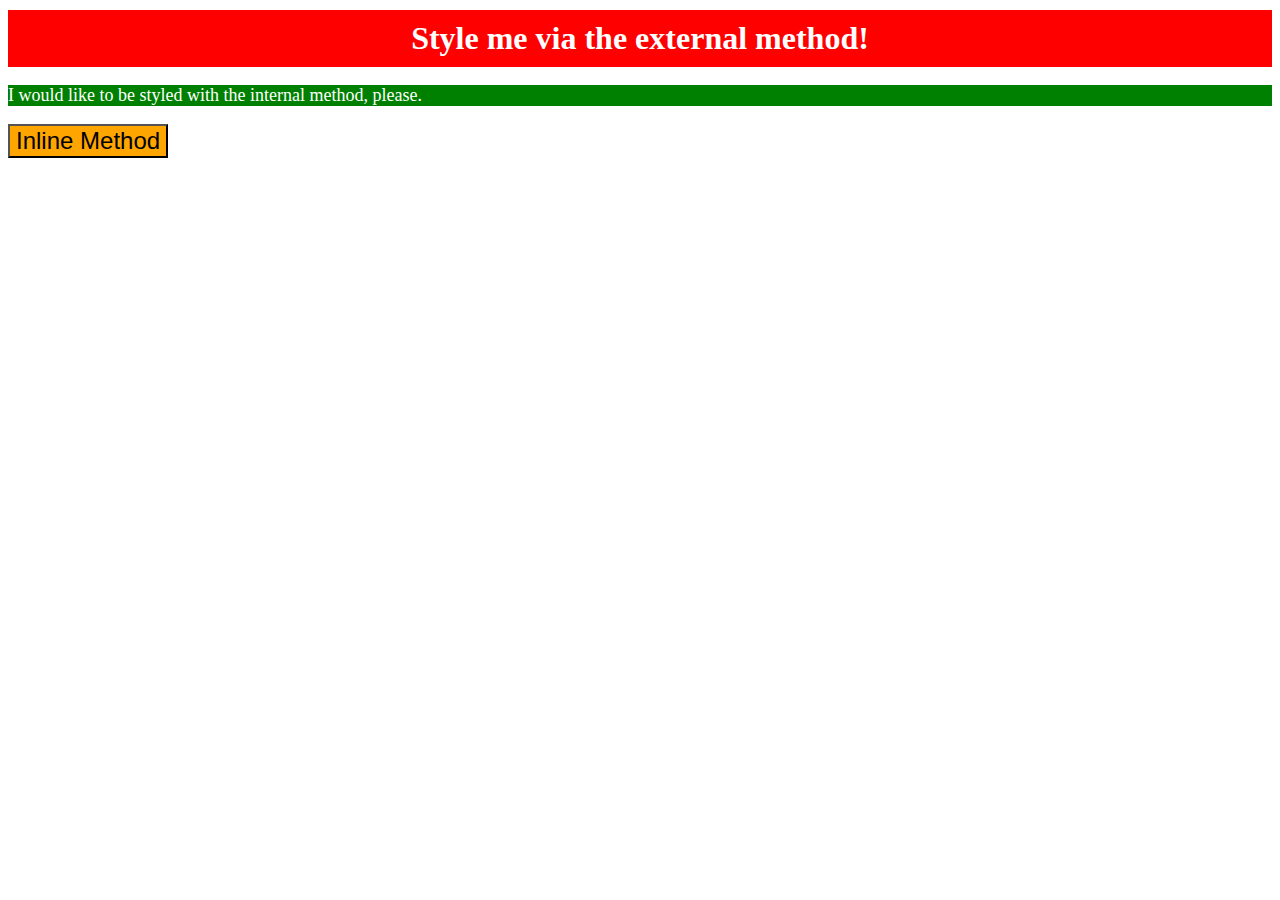
<file: foundations/intro-to-css/01-css-methods/index.html>
<!DOCTYPE html>
<html lang="en">
  <head>
    <meta charset="UTF-8">
    <meta http-equiv="X-UA-Compatible" content="IE=edge">
    <meta name="viewport" content="width=device-width, initial-scale=1.0">
    <title>Methods for Adding CSS</title>
    <link rel="stylesheet" href="styles.css">
    <style>
      /* Internal CSS */
      p {
        background-color: green;
        color: white;
        font-size: 18px;
      }
      </style>
  </head>
  <body>
    <div class="external">Style me via the external method!</div>
    <p>I would like to be styled with the internal method, please.</p>
    <button style="background: orange; font-size: 18pt;">Inline Method</button>
  </body>
</html>
</file>
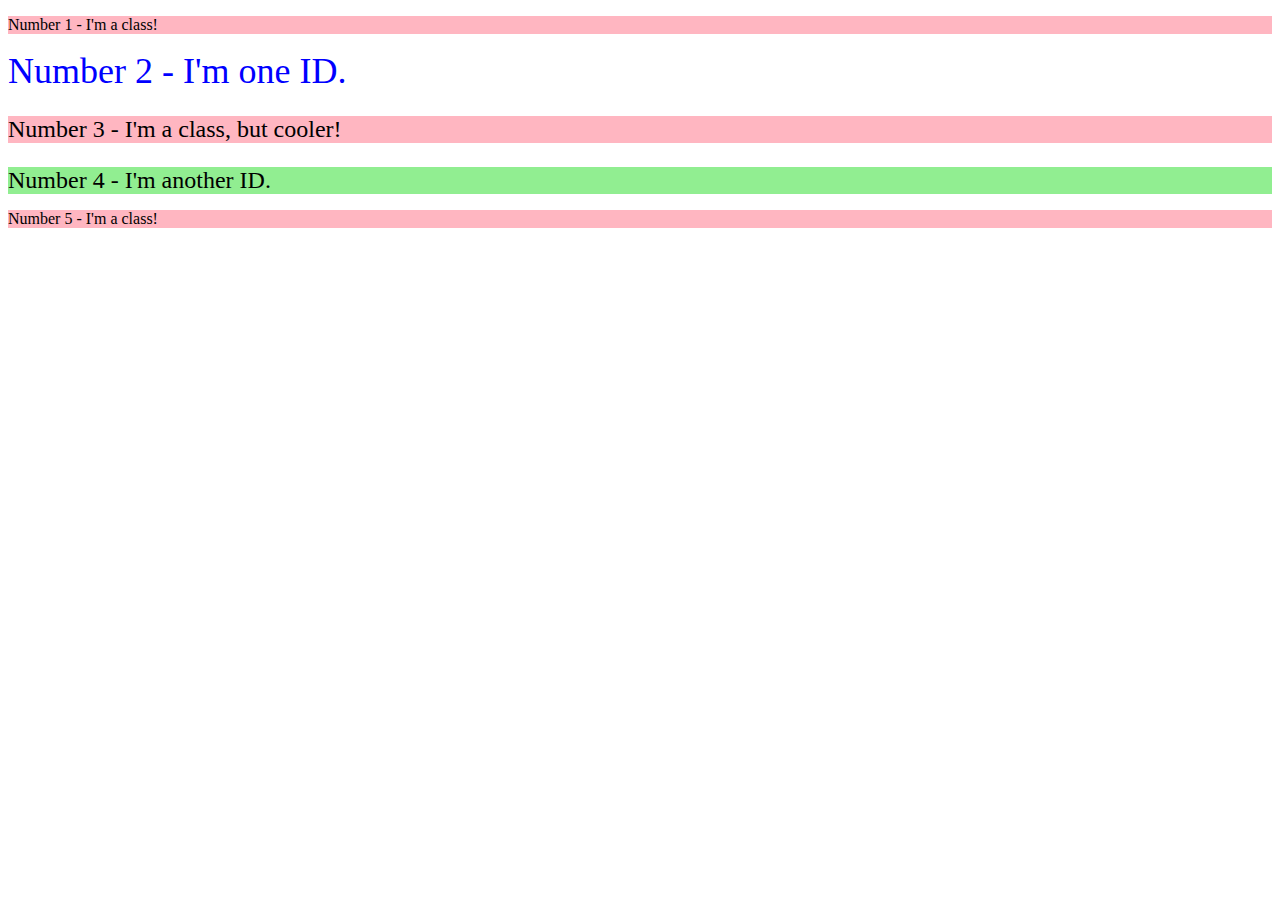
<file: foundations/intro-to-css/02-class-id-selectors/index.html>
<!DOCTYPE html>
<html lang="en">
  <head>
    <meta charset="UTF-8">
    <meta http-equiv="X-UA-Compatible" content="IE=edge">
    <meta name="viewport" content="width=device-width, initial-scale=1.0">
    <title>Class and ID Selectors</title>
    <link rel="stylesheet" href="style.css">
  </head>
  <body>
    <p>Number 1 - I'm a class!</p>
    <div id="num2">Number 2 - I'm one ID.</div>
    <p class="larger">Number 3 - I'm a class, but cooler!</p>
    <div id="num4">Number 4 - I'm another ID.</div>
    <p>Number 5 - I'm a class!</p>
  </body>
</html>
</file>
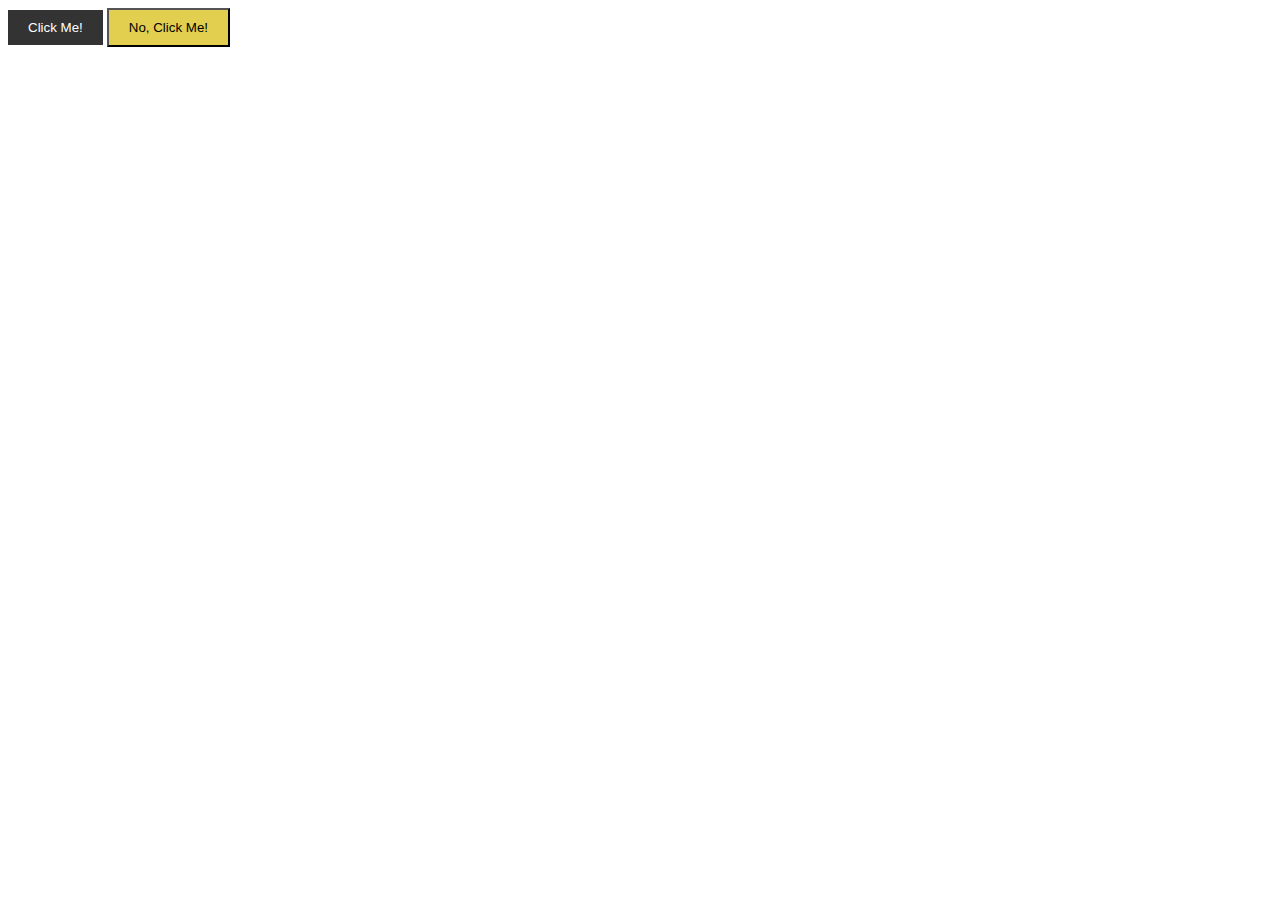
<file: foundations/intro-to-css/03-grouping-selectors/index.html>
<!DOCTYPE html>
<html lang="en">
  <head>
    <meta charset="UTF-8">
    <meta http-equiv="X-UA-Compatible" content="IE=edge">
    <meta name="viewport" content="width=device-width, initial-scale=1.0">
    <title>Grouping Selectors</title>
    <link rel="stylesheet" href="style.css">
  </head>
  <body>
    <button class="dark-btn">Click Me!</button>
    <button class="light-btn">No, Click Me!</button>
  </body>
</html>
</file>
<file: foundations/intro-to-css/01-css-methods/styles.css>
@charset "UTF-8";
/* CSS Document */

.external {
    background-color: red;
    color: white;
    font-size: 32px;
    font-weight: bold;
    text-align: center;
    padding: 10px;
    margin: 10px 0;
}
</file>
<file: foundations/intro-to-css/02-class-id-selectors/style.css>
/* Add CSS Styling */
p {
    background: lightpink;
    font-family: 'Verdana', 'DejaVu Sans' sans-serif;
}

.larger {
    font-size: 24px;
}

#num2 {
    color: blue;
    font-size: 36px;
}

#num4 {
    background: hsl(120, 73%, 75%);
    font-size: 24px;
}
</file>
<file: foundations/intro-to-css/03-grouping-selectors/style.css>
/* Add CSS Styling */

.dark-btn {
    background-color: #333;
    color: white;
    border: none;
    padding: 10px 20px;
}

.light-btn {
    background-color: #e2cf50;
    color: black;
    padding: 10px 20px;
}

.dark-btn .light-btn {
    font-family: 'Helvetica', 'Times New Roman', sans-serif;
    font-size: 28px;
}
</file>
